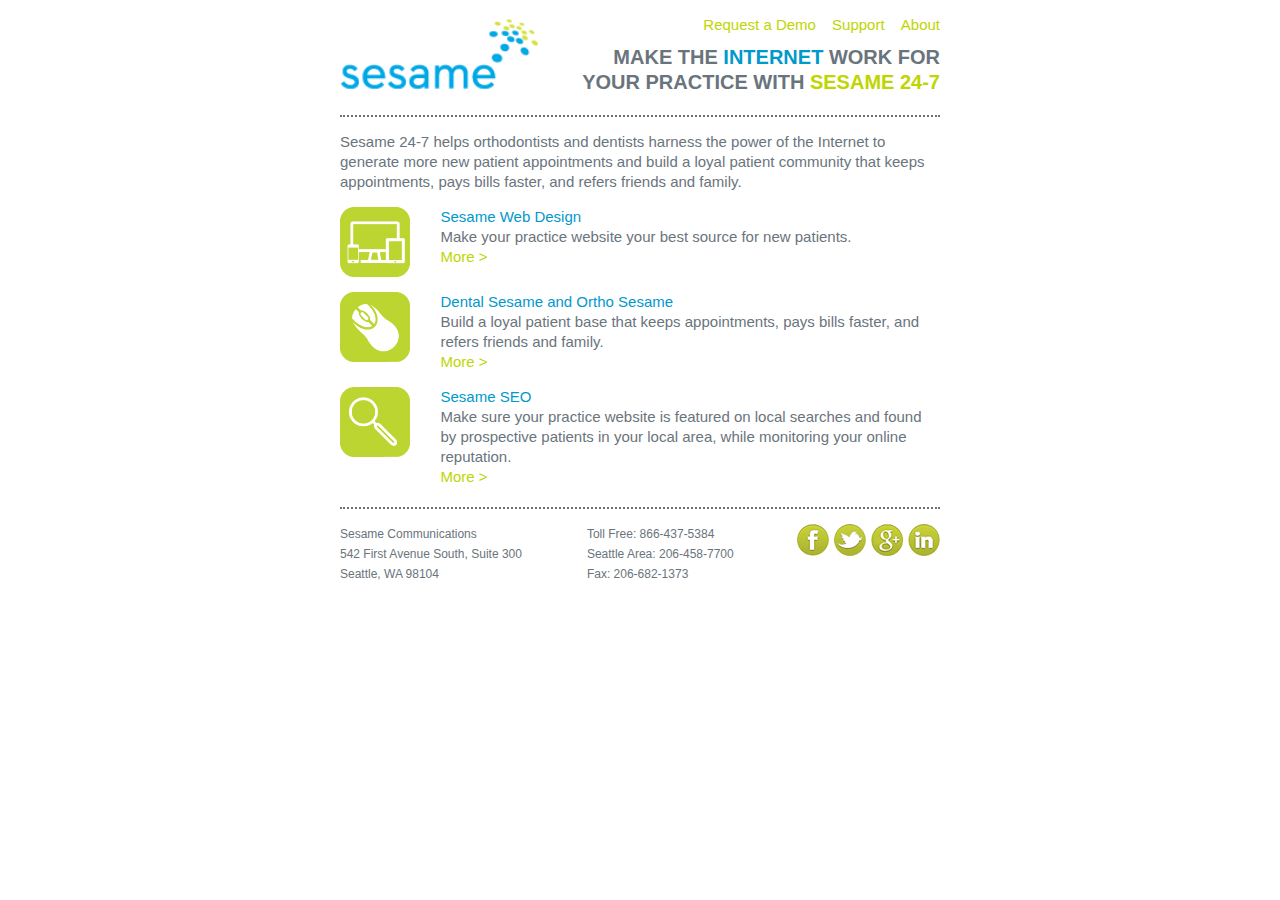
<file: index.html>
<!DOCTYPE html PUBLIC "-//W3C//DTD XHTML 1.0 Transitional//EN" "http://www.w3.org/TR/xhtml1/DTD/xhtml1-transitional.dtd">

<html lang="en" xmlns="http://www.w3.org/1999/xhtml">

<head>
  <title>Sesame Communications Email Template</title>
  <link href="css/local.css" rel="stylesheet" type="text/css" />
  <meta http-equiv="Content-Type" content="text/html; charset=UTF-8" />
</head>

<body>

<table id="container">
  <tbody>
  <tr>
    <td>

      <div id="wrapper">


      <table id="header">
        <tbody>
        <tr>
          <td colspan="3">
            <img id="logo" src="images/sesame_logo_colored.png"
                 alt="Sesame Communications" width="200" height="75" />

            <div id="utility">
              <a href="#">Request a Demo</a>
              <a href="#">Support</a>
              <a href="#">About</a>
            </div>

            <h1>MAKE THE <span class="blue">INTERNET</span> WORK FOR YOUR
              PRACTICE
              WITH <span class="green">SESAME 24-7</span></h1>
          </td>
        </tr>
        </tbody>
      </table>

      <table id="content">
        <tbody>
        <tr>
          <td colspan="3"><p>Sesame 24-7 helps orthodontists and dentists harness the power of the Internet to generate more new patient appointments and build a loyal patient community that keeps appointments, pays bills faster, and refers friends and family.</p></td>
        </tr>

        <tr>
          <td><img src="images/website_design.png" width="70" alt="web design"
              /></td>
          <td colspan="2">
            <h2>Sesame Web Design</h2>
            Make your practice website your best source for
            new patients.<br /><a href="#">More &gt;</a></td>
        </tr>

        <tr>
          <td><img src="images/patient_communications.png" width="70"
                   alt="dental sesame and ortho sesame" /></td>
          <td colspan="2">
            <h2>Dental Sesame and Ortho Sesame</h2>
            Build a loyal patient base that keeps appointments, pays bills faster,
            and refers friends and family.<br /><a href="#">More &gt;</a></td>
        </tr>

        <tr>
          <td><img src="images/seo.png" width="70" alt="seo" /></td>
          <td colspan="2">
            <h2>Sesame SEO</h2>
            Make sure your practice website is featured on local searches
            and found by prospective patients in your local area, while
            monitoring your online reputation.<br /><a href="#">More &gt;</a></td>
        </tr>
        </tbody>
      </table>

      <table id="footer">
        <tbody>
        <tr>
          <td colspan="3">

            <div class="leftfloat address">Sesame Communications<br />
              542 First Avenue South, Suite 300<br />
              Seattle, WA 98104</div>

            <div class="leftfloat">Toll Free: 866-437-5384<br />
              Seattle Area: 206-458-7700<br />
              Fax: 206-682-1373</div>

            <div class="rightfloat">
              <a
                  href="#"><img src="images/social_linkedin.png" alt="linkedin"
                  /></a>
              <a
                  href="#"><img src="images/google_plus.png" alt="google+" /></a>
              <a
                  href="#"><img src="images/social_twitter.png" alt="twitter"
                  /></a>
              <a
                  href="#"><img src="images/social_facebook.png"
                                alt="facebooks" /></a>
            </div>

          </td>

        </tr>

        </tbody>



      </table>



    </div><!-- #wrapper -->

    </td>
  </tr>
  </tbody>
</table>


</body>

</html>
</file>
<file: css/local.css>
/* http://meyerweb.com/eric/tools/css/reset/
   v2.0 | 20110126
   License: none (public domain)
*/

html, body, div, span, applet, object, iframe,
h1, h2, h3, h4, h5, h6, p, blockquote, pre,
a, abbr, acronym, address, big, cite, code,
del, dfn, em, img, ins, kbd, q, s, samp,
small, strike, strong, sub, sup, tt, var,
b, u, i, center,
dl, dt, dd, ol, ul, li,
fieldset, form, label, legend,
table, caption, tbody, tfoot, thead, tr, th, td,
article, aside, canvas, details, embed,
figure, figcaption, footer, header, hgroup,
menu, nav, output, ruby, section, summary,
time, mark, audio, video {
  margin: 0;
  padding: 0;
  border: 0;
  font-size: 100%;
  font: inherit;
  vertical-align: baseline;
}
/* HTML5 display-role reset for older browsers */
article, aside, details, figcaption, figure,
footer, header, hgroup, menu, nav, section {
  display: block;
}
body {
  line-height: 1;
}
ol, ul {
  list-style: none;
}
blockquote, q {
  quotes: none;
}
blockquote:before, blockquote:after,
q:before, q:after {
  content: '';
  content: none;
}
table {
  border-collapse: collapse;
  border-spacing: 0;
}


/*
* HTML Email Styles
*/

body {
  background: #fff;
  color: #6A747C;
  font-family: Helvetica, Arial, sans-serif;
  line-height: 20px;
  font-size: 15px;
}

/* Tables */

#container {
  width: 600px;
  display: block;
  margin: 15px auto;
}

#wrapper {
  width: 600px;
  margin: 0 auto;
  display: block;
  position: relative;
}

table {
  display: block;
  position: relative;
}

#content {
  margin-top: 20px;
  border-top: 2px dotted #6A747C;
}

#content td {
  padding-top: 15px;
}

#content img {
  padding-right: 20px;
}

#footer {
  margin-top: 20px;
  border-top: 2px dotted #6A747C;
  font-size: 12px;
}

#footer td {
  padding-top: 15px;
  width: 600px;
}

#footer img {
  float: right;
  padding-left: 5px;
}

#footer .address {
  padding-right: 65px;
}

tbody {
  display: table;
  width: 100%;
}

td {
  display: table-cell;
  vertical-align: top;
}


/* General */
.blue {
  color: #0099cc;
}

.green {
  color: #bed600;
}

.gray {
  color: #6A747C;
}

a:link, a:visited, a:hover, a:active {
  text-decoration: none;
  color: #bed600;
}

img {
  vertical-align: top;
}

.leftfloat {
  display: inline-block;
  float: left;
}

.rightfloat {
  display: inline-block;
  float: right;
}

/* Template Specific */
h1 {
  text-align: right;
  font-weight: bold;
  font-size: 20px;
  line-height: 25px;
  display: block;
  width: 360px;
  z-index: 5;
  margin-top: 10px;
  float: right;
}


h2 {
  color: #0099cc;
}

.header {
  margin-top: 10px;
}

#logo {
  display: inline;
  float: left;
  margin-top: 1px;
}

#utility {
  display: block;
  width: 275px;
  text-align: right;
  float: right;
}

#utility a {
  padding-left: 12px;
}
</file>
